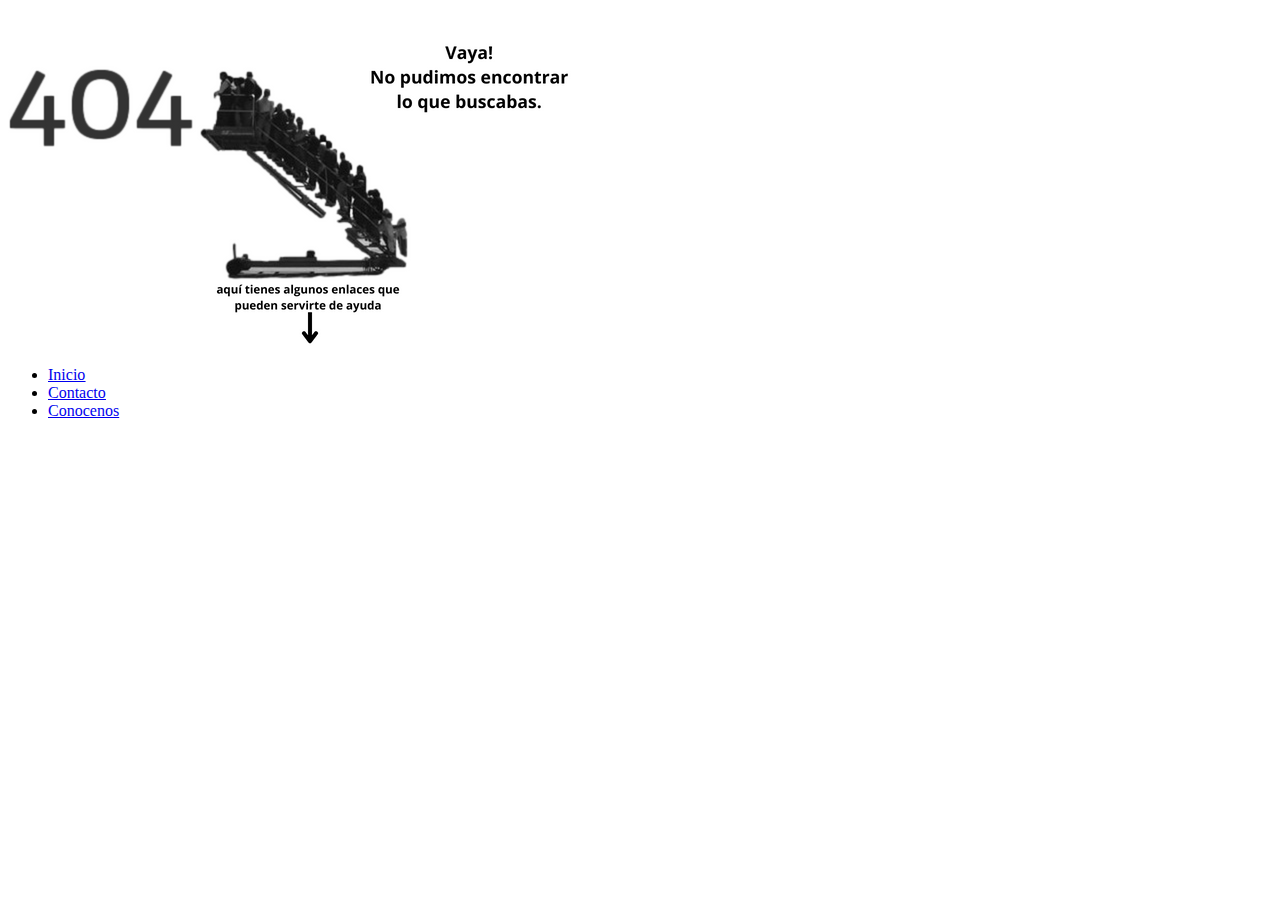
<file: error404.html>
<!doctype html>
<html lang="es">
  <head>
    <meta charset="utf-8">
    <meta name="viewport" content="width=device-width, initial-scale=1">
    <title>error404</title>
    <link href="https://cdn.jsdelivr.net/npm/bootstrap@5.3.0-alpha1/dist/css/bootstrap.min.css" rel="stylesheet" integrity="sha384-GLhlTQ8iRABdZLl6O3oVMWSktQOp6b7In1Zl3/Jr59b6EGGoI1aFkw7cmDA6j6gD" crossorigin="anonymous">
    <link rel="icon" href="./imagenes/WhatsApp Image 2022-12-06 at 19.11.47.jpeg">
  </head>
  <body>
  <div class="d-flex justify-content-center my-5">
     <img class=" container img-fluid" src="./css/imagenes/404.png" alt="">
  </div>
  <div class="d-flex justify-content-center">
     <ul>
        <li>
            <a class="nav-link" href="./index.html"> <u> Inicio </u> </a>
        </li>
        <li>
            <a class="nav-link" href="./contacto.html"> <u> Contacto </u> </a>
        </li>
        <li>
            <a class="nav-link" href="./conocenos.html"> <u> Conocenos </u> </a>
        </li>
  </div>
    <script src="https://cdn.jsdelivr.net/npm/bootstrap@5.3.0-alpha1/dist/js/bootstrap.bundle.min.js" integrity="sha384-w76AqPfDkMBDXo30jS1Sgez6pr3x5MlQ1ZAGC+nuZB+EYdgRZgiwxhTBTkF7CXvN" crossorigin="anonymous"></script>
  </body>
</html>
</file>
